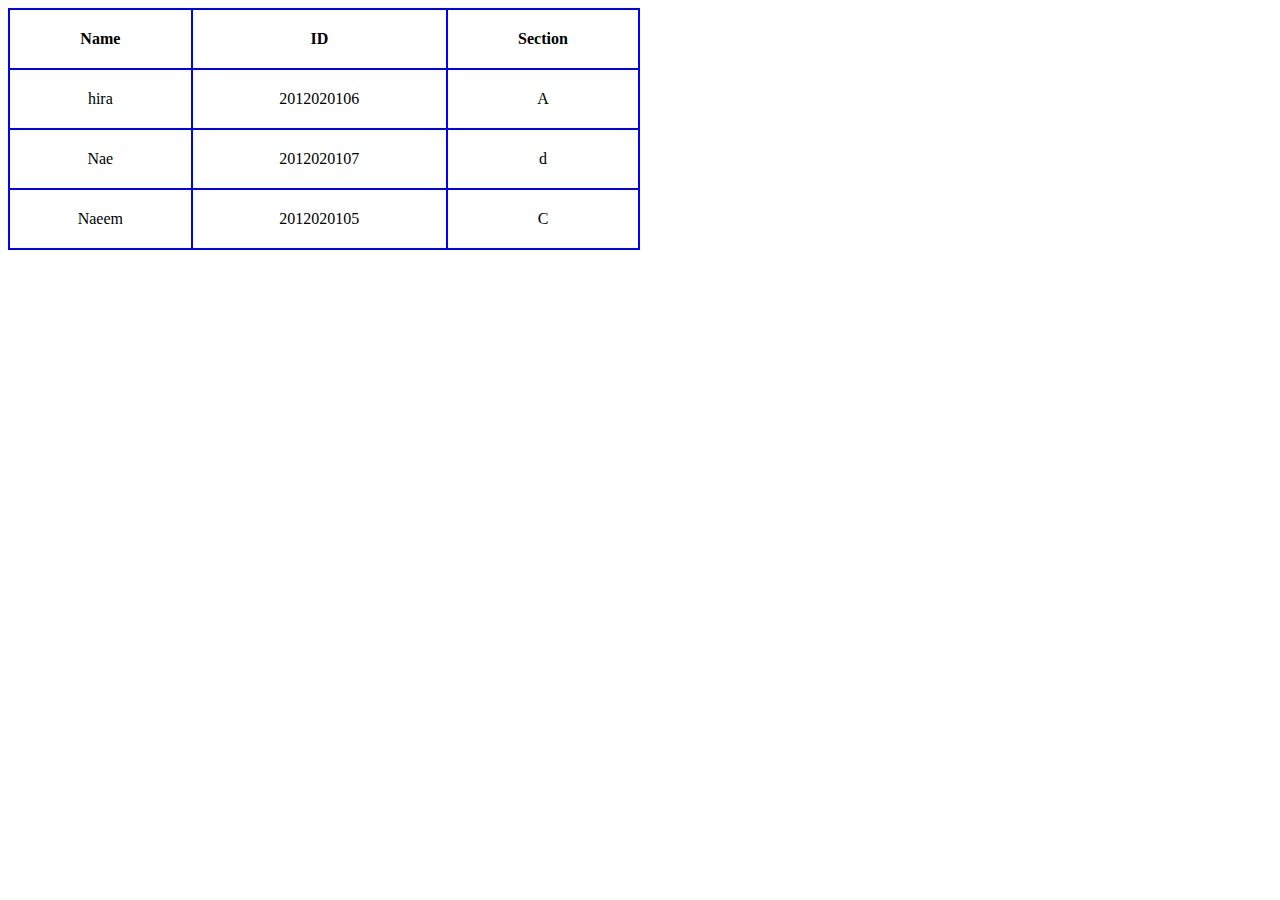
<file: 15/index.html>
<!DOCTYPE html>
<html>
    <head>
        <title>This is title</title>
        <link rel="stylesheet" href="style.css">
    </head>
    <body>
      <table>
        <tr>
            <th>Name</th>
            <th>ID</th>
            <th>Section</th>
        </tr>
        <tr>
            <td>hira</td>  
            <td>2012020106</td>  
            <td>A</td>  
        </tr>
          
        <tr>
            <td>Nae</td>  
            <td>2012020107</td>  
            <td>d</td>  
        </tr>
          
        <tr>
            <td>Naeem</td>  
            <td>2012020105</td>  
            <td>C</td>  
        </tr>
     </table>
    </body>
</html>
</file>
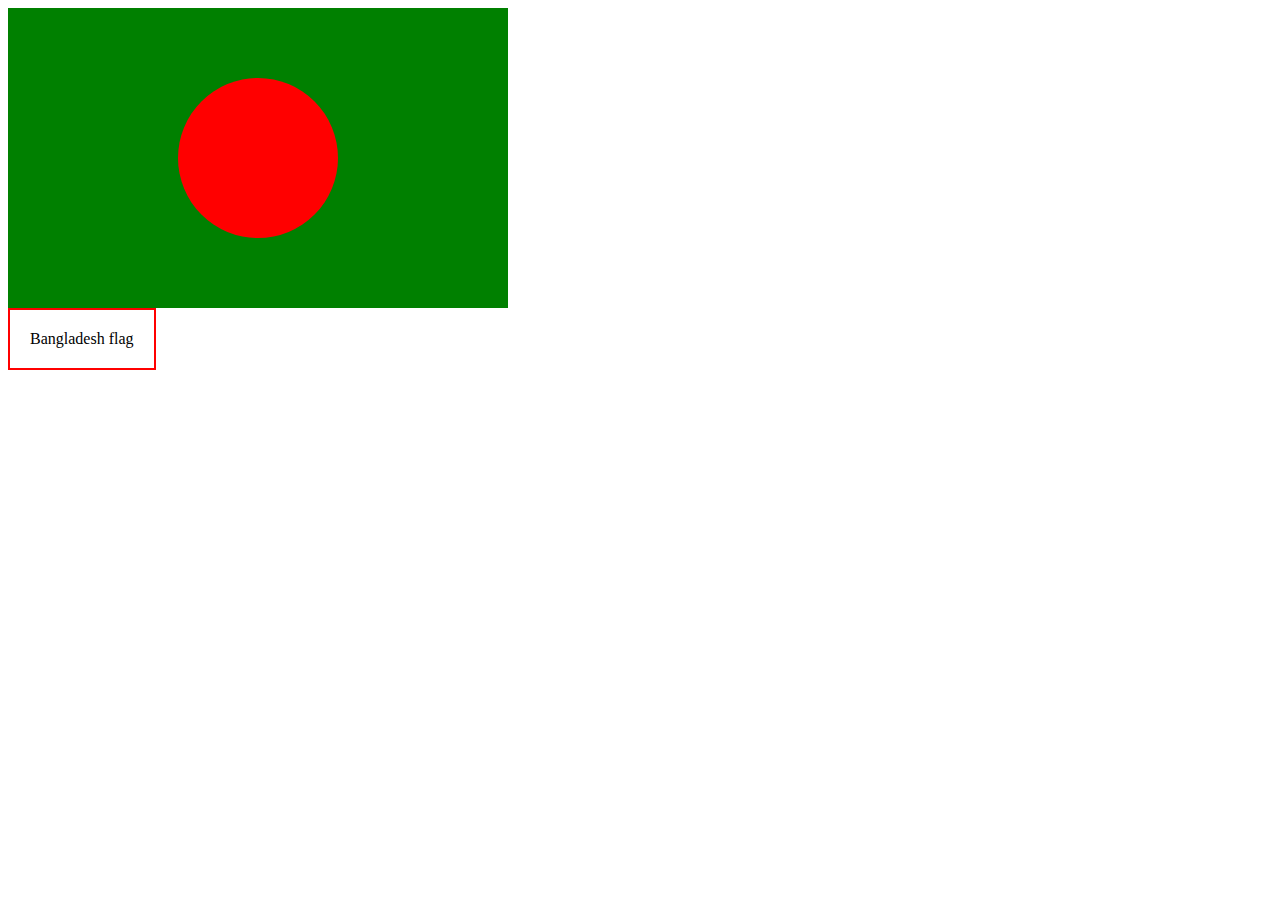
<file: Bangladesh National fiag/index.html>
<!DOCTYPE html>
<html>
    <head>
        <title>This is title</title>
        <link rel="stylesheet" href="style.css">
    </head>
    <body>
        <div class="green-box">
            <div class="red-box"></div>
           
        </div>
         <div class="bd">
             Bangladesh flag
        </div>
    
    </body>
</html>
</file>
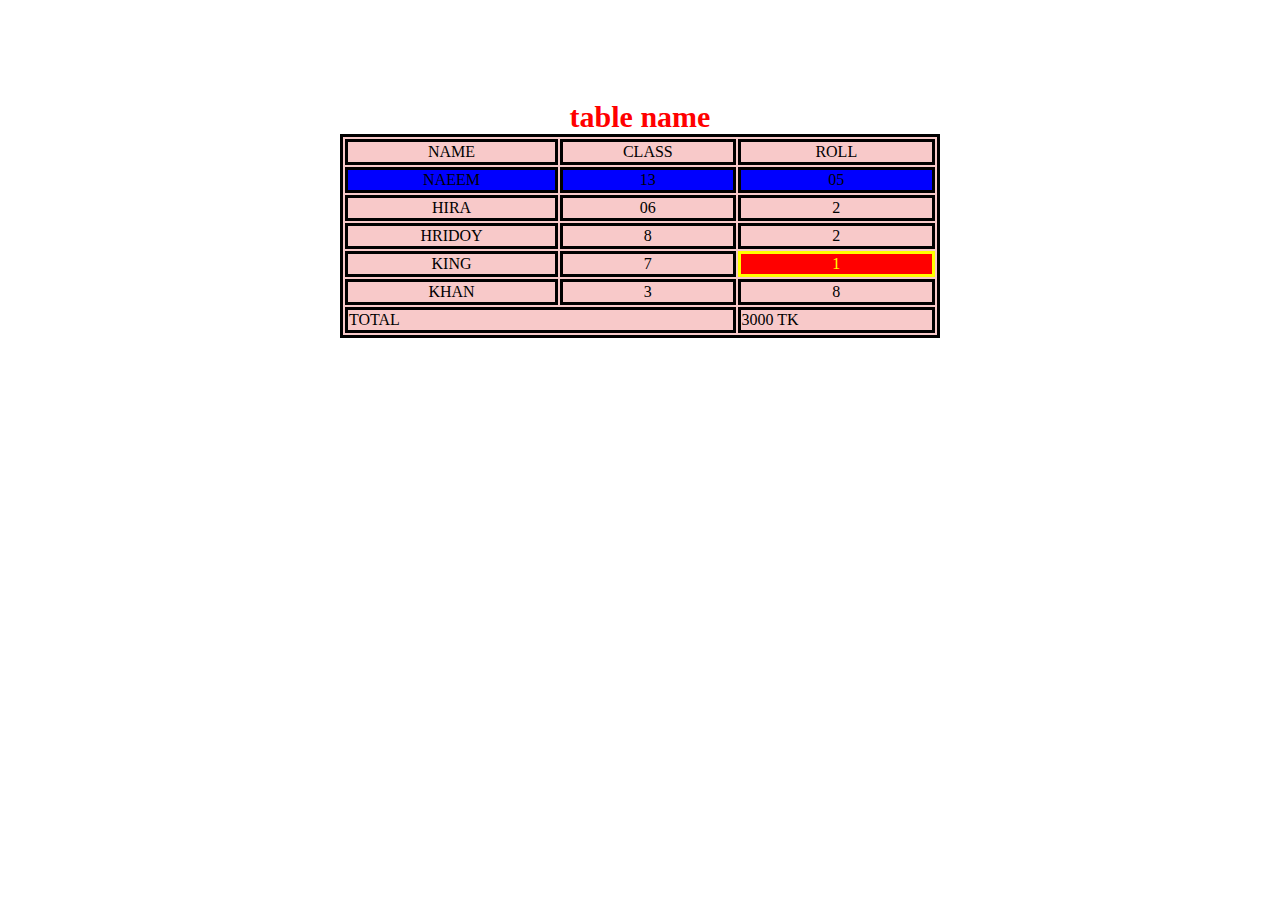
<file: Table Style/index.html>
<!DOCTYPE html>
<html>
	<head>
		<title>this is khan</title>
		<link rel="stylesheet" href="style.css"/>
		
		
	</head>
	<body>
		
		 <table collapse="3">
		 <caption>table name</caption>
			<tr>
				<td>NAME</td>
				<td>CLASS</td>
				<td>ROLL</td>
			</tr>
			
			<tr class="blue">
				<td>NAEEM</td>
				<td>13</td>
				<td>05</td>
			</tr>
			
			<tr>
				<td>HIRA</td>
				<td>06</td>
				<td>2</td>
			</tr>
			<tr>
				<td>HRIDOY</td>
				<td>8</td>
				<td>2</td>
			</tr>
			<tr>
				<td>KING</td>
				<td>7</td>
				<td class="red">1</td>
			</tr>
			<tr>
				<td>KHAN</td>
				<td>3</td>
				<td>8</td>
			</tr>
			<tr>
				<td class="table-left" colspan="2">TOTAL</td>
				<td class="table-left" collapse="1">3000 TK</td>
				
			</tr>
		 </table>
	
	</body>
</html>
</file>
<file: 15/style.css>
table,td,th{
    border: 2px solid blue;
    text-align: center;
}
table{
    width: 50%;
    border-collapse: collapse;
}
th,td{
    padding: 20px;
}
</file>
<file: Bangladesh National fiag/style.css>
.green-box{
    width: 500px;
    height: 300px;
    background: green;
    position: absolute;
 /* left: 0px;
    right: 0px;
    top: 0px;
    bottom: 0px;

   margin: auto;*/
    position: relative;
}
.red-box{
     width: 160px;
    height: 160px;
    background: red;
    position: absolute;
    
    left: 0px;
    right: 0px;
    top: 0px;
    bottom: 0px;
    margin: auto;
    border-radius: 50%;
}
.bd{
    padding: 20px;
    position: absolute;
    border: 2px solid red;
    
   
}
</file>
<file: Table Style/style.css>
table{
	width:600px;
	text-align:center;
	margin:100px auto;
	background-color:#f8c9c9;;
	
}
.table-left{
	text-align:left;
}
table caption{
	font-size:30px;
	color:red;
	font-weight:bold;
	
}
table, th, td, tr{
	border-collapse:6px;
	border:3px solid;
}
.blue{
	background-color:blue;
}
.red{
	background-color:red;
	color:yellow;
}
</file>
